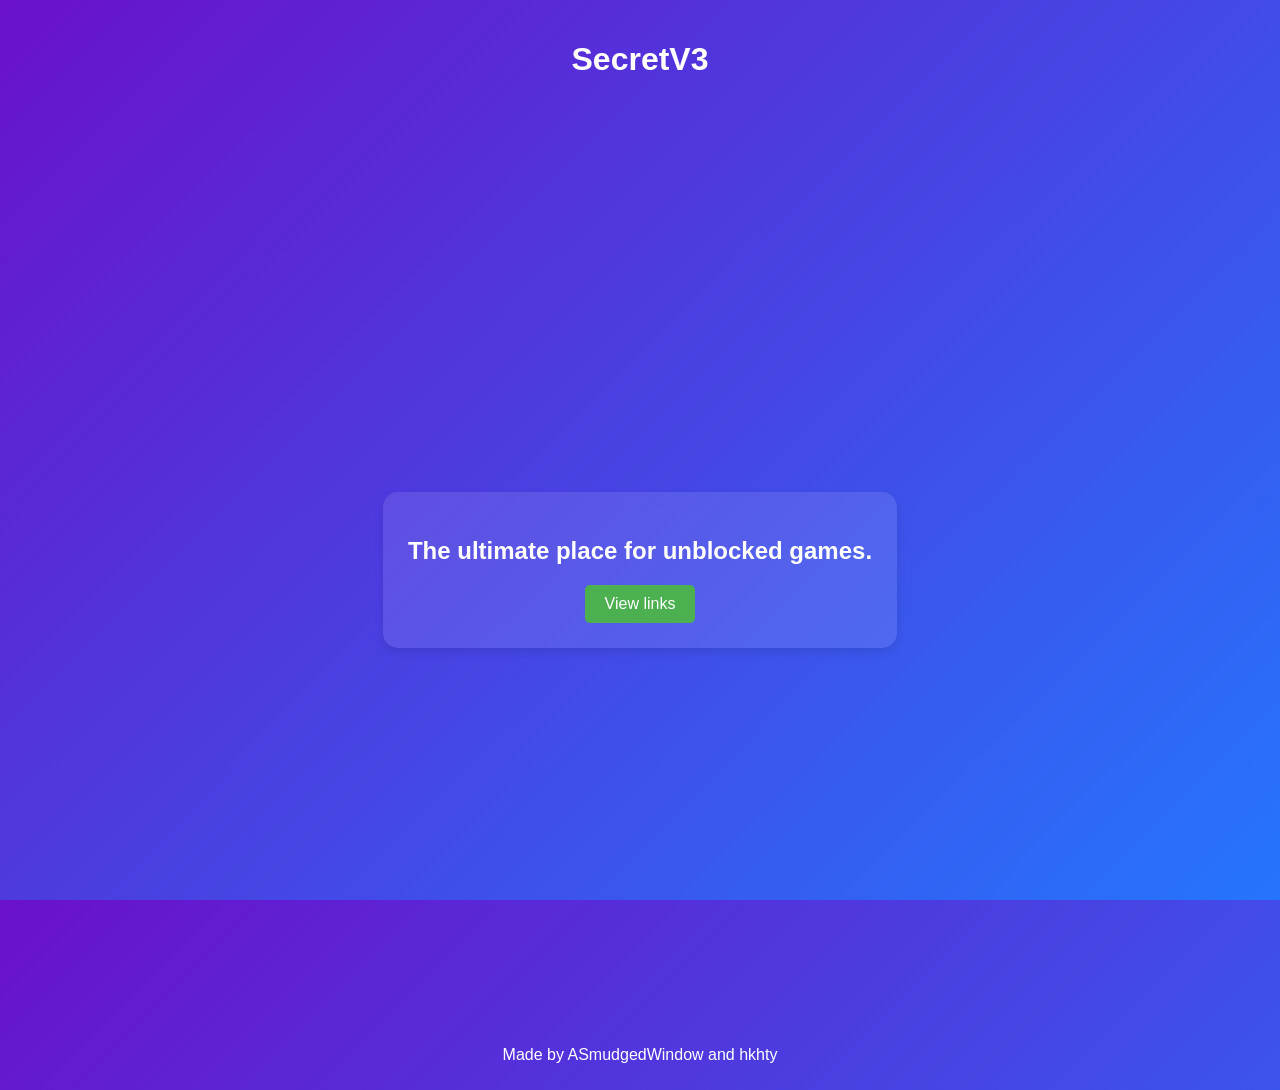
<file: index.html>
<!DOCTYPE html>
<html lang="en">
<head>
    <meta charset="UTF-8">
    <meta name="viewport" content="width=device-width, initial-scale=1.0">
    <title>SecretV3</title>
    <link rel="stylesheet" href="styles.css">
</head>
<body>
    <header>
        <h1>SecretV3</h1>
    </header>

    <main>
        <section>
            <h2>The ultimate place for unblocked games.</h2>
            <button class="btn" type="button" onclick="window.location.href='links.html'">View links</button>
        </section>
    </main>

    <footer>
        <p>Made by ASmudgedWindow and hkhty</p>
    </footer>
</body>
</html>
</file>
<file: styles.css>
body, html {
  margin: 0;
  padding: 0;
  font-family: Arial, sans-serif;
  background: linear-gradient(135deg, #6a11cb 0%, #2575fc 100%);
  color: white;
  height: 100vh;
}

header {
  color: #fff;
  text-align: center;
  padding: 20px;
}

main {
  display: flex;
  justify-content: center;
  align-items: center;
  height: 100%;
}

section {
  text-align: center;
  background-color: rgba(255, 255, 255, 0.1);
  padding: 20px;
  border-radius: 10px;
  box-shadow: 0 4px 10px rgba(0, 0, 0, 0.1);
  border-radius: 15px;
  border: 5px solid transparent;
}

h2 {
  margin-bottom: 20px;
  font-size: 24px;
}

.header h1 {
  color: #ffffff;
}

footer {
  color: #fff;
  text-align: center;
  padding: 10px;
}

button {
  background-color: #292626;
  color: #fff;
  padding: 10px 20px;
  border: none;
  border-radius: 5px;
  cursor: pointer;
  transition: background-color 0.3s;
}

.btn {
  padding: 10px 20px;
  background-color: #4CAF50;
  color: white;
  border: none;
  border-radius: 5px;
  cursor: pointer;
  font-size: 16px;
  transition: background-color 0.3s;
}

.btn:hover {
  background-color: #45a049;
}
</file>
